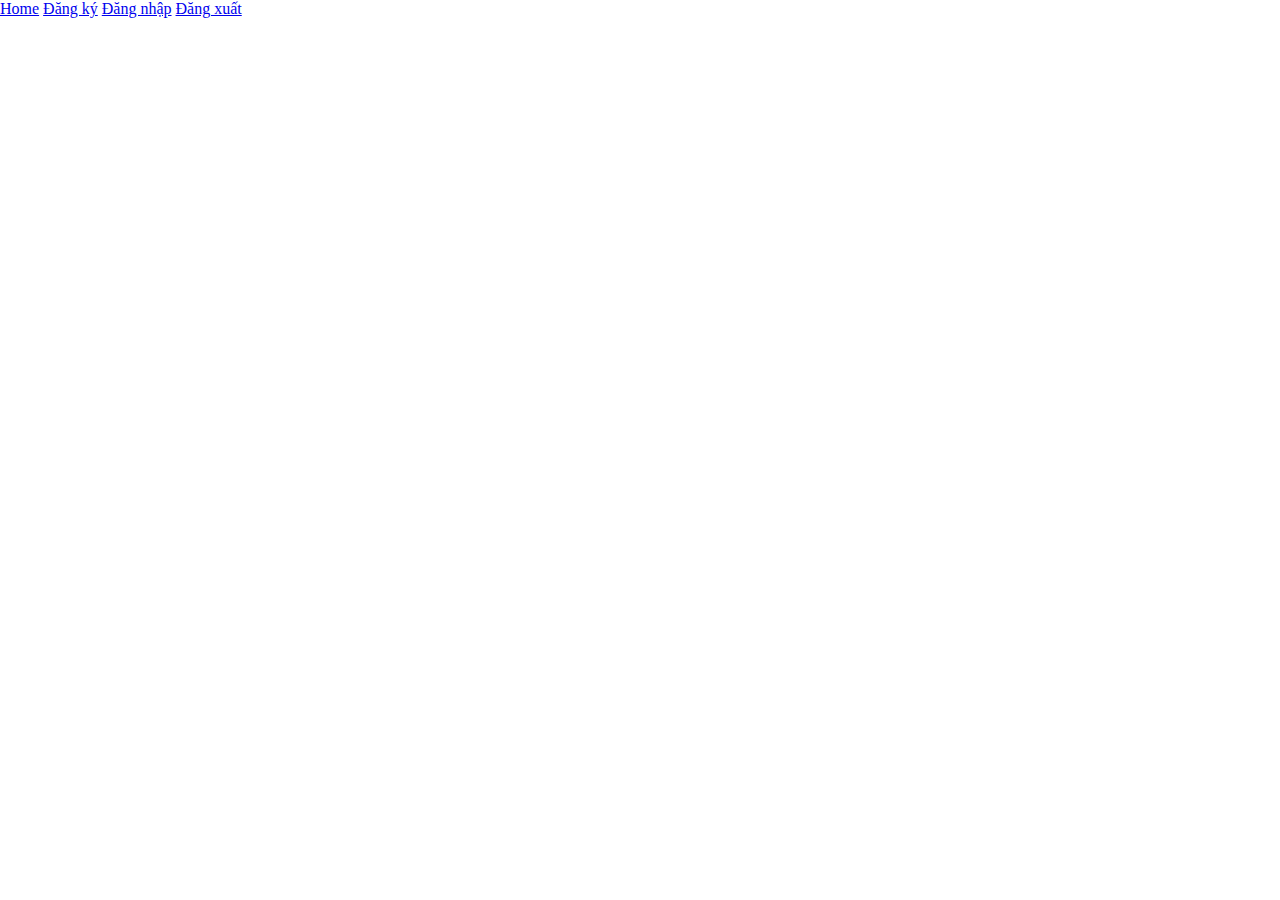
<file: index.html>
<!DOCTYPE html>
<html lang="en">

<head>
    <meta charset="UTF-8">
    <meta name="viewport" content="width=device-width, initial-scale=1.0">
    <title>Document</title>
    <link rel="stylesheet" href="css/form.css">
    <link rel="stylesheet" href="https://cdnjs.cloudflare.com/ajax/libs/font-awesome/6.5.2/css/all.min.css" />
</head>

<body>
    <header>
        <a href="#" onclick="renderHomePage()">Home</a>
        <a href="#" onclick="renderRegisterPage()">Đăng ký</a>
        <a href="#" onclick="renderLoginPage()">Đăng nhập</a>
        <a href="#" onclick="logout()">Đăng xuất</a>
        <span id="acc"></span>
    </header>

    <div id="body">

    </div>


    <script src="js/render-login-page.js"></script>
    <script src="js/render-register-page.js"></script>
    <script src="js/render-home-page.js"></script>
    <script src="js/show-user-login.js"></script>
    <script src="/js/logout.js"></script>
    <script>
        // lấy về mảng account trong localStorege nếu có không có thì = mảng rỗng 
        var listAccount = JSON.parse(localStorage.getItem("accounts")) ? JSON.parse(localStorage.getItem("accounts")) : [];

        // lấy về email login nếu có thì show lên span không có thì thôi 
        showUserLogin();

    </script>
    <script>
        function handleRegister() {
            // lấy dữ liệu từ input 
            var _email = document.getElementById("email");
            var _fullName = document.getElementById("fullName");
            var _phone = document.getElementById("phone");
            var _password = document.getElementById("password");
            var formData = {
                email: _email.value,
                fullName: _fullName.value,
                phone: _phone.value,
                password: _password.value
            }
            // thêm 1 phần tử account vào list account 
            listAccount.push(formData);
            // lưu mảng listAccount vào localStorege 
            localStorage.setItem("accounts", JSON.stringify(listAccount));

        }

        function handleLogin() {
            // console.log("Mai");
            // Bước 1 lấy dữ liệu từ form 
            var _email = document.getElementById("email").value;
            var _password = document.getElementById("ip_pass").value;
            // Bước 2 : 
            console.log("Email", _email);
            console.log("Password", _password);

            // console.log(listAccount);
            // check tài khoản 
            var checkAccout = false;
            for (const item of listAccount) {
                if (item.email == _email && item.password == _password) {
                    checkAccout = true;
                    alert("Đăng nhập thành công");

                    // lưu thông tên người dùng đăng nhập vào localStorege 
                    localStorage.setItem("account-login", _email);
                    // gọi đến hàm render ra trang home
                    renderHomePage();
                    // goi đến hàm show ra ten đăng nhập 
                    showUserLogin();
                    break;
                }
            }
            if (!checkAccout) {
                alert("Sai thông tin tài khoản")
            }
        }
    </script>
</body>

</html>
</file>
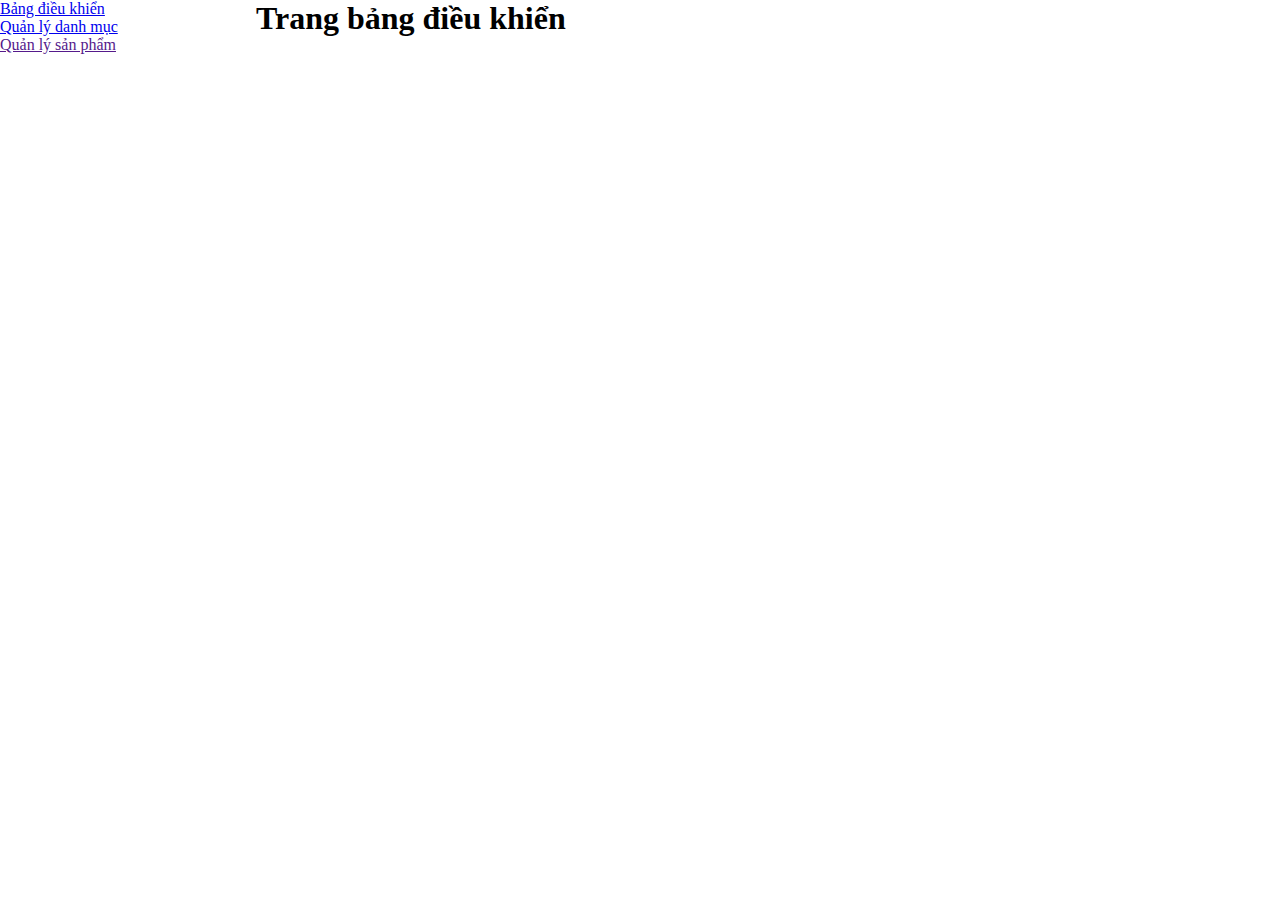
<file: huong-dan-cau-truc-du-an/index.html>
<!DOCTYPE html>
<html lang="en">

<head>
    <meta charset="UTF-8">
    <meta name="viewport" content="width=device-width, initial-scale=1.0">
    <title>Document</title>
    <link rel="stylesheet" href="css/style.css">
</head>

<body>

    <div class="main">
        <div class="left">
            <ul>
                <li><a href="index.html">Bảng điều khiển</a></li>
                <li><a href="category.html">Quản lý danh mục</a></li>
                <li><a href="">Quản lý sản phẩm</a></li>
            </ul>
        </div>
        <div class="right">
            <h1>Trang bảng điều khiển</h1>
        </div>
    </div>
</body>

</html>
</file>
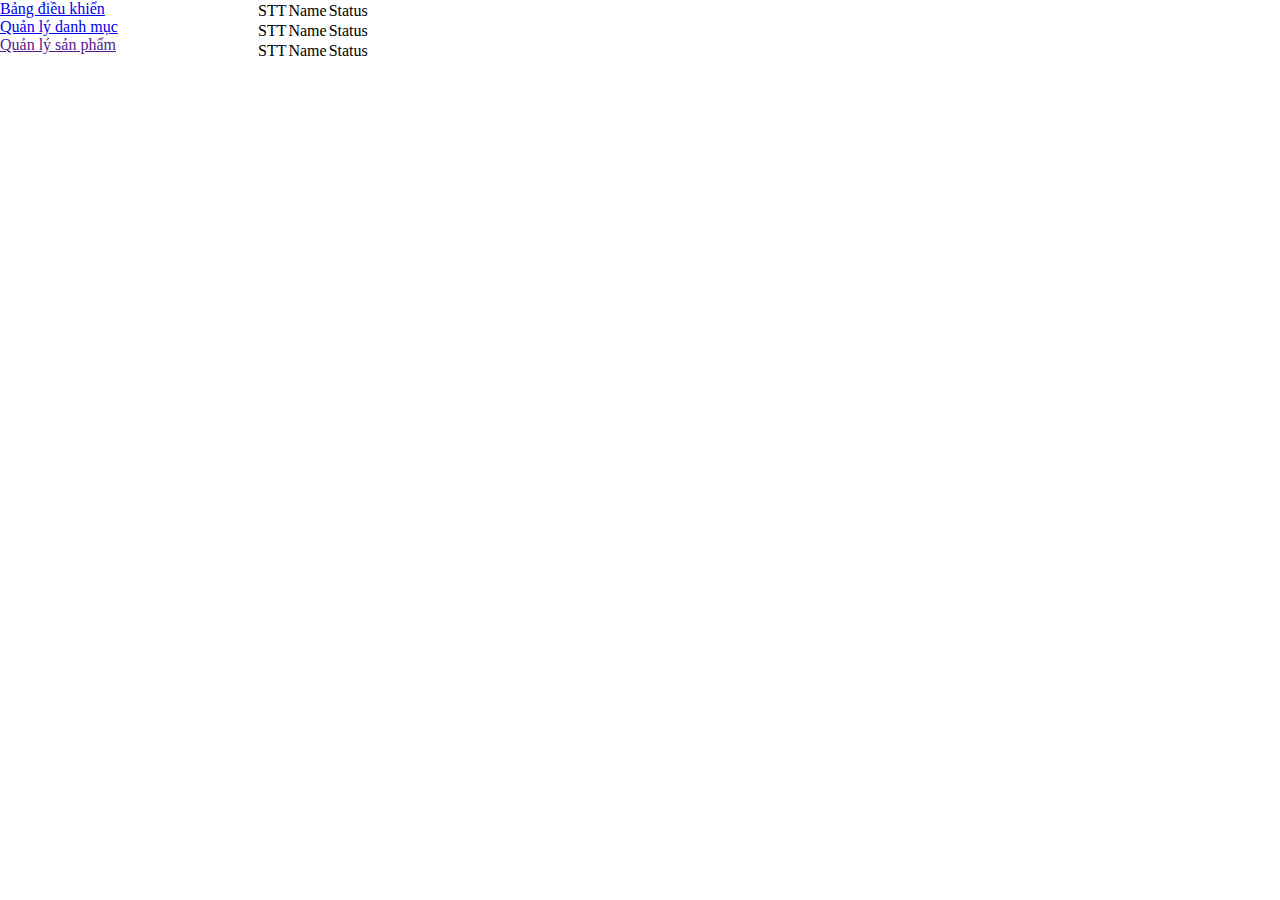
<file: huong-dan-cau-truc-du-an/category.html>
<!DOCTYPE html>
<html lang="en">

<head>
    <meta charset="UTF-8">
    <meta name="viewport" content="width=device-width, initial-scale=1.0">
    <title>Document</title>
    <link rel="stylesheet" href="css/style.css">
</head>

<body>

    <div class="main">
        <div class="left">
            <ul>
                <li><a href="index.html">Bảng điều khiển</a></li>
                <li><a href="category.html">Quản lý danh mục</a></li>
                <li><a href="">Quản lý sản phẩm</a></li>
            </ul>
        </div>
        <div class="right">
            <table>
                <tr>
                    <td>STT</td>
                    <td>Name</td>
                    <td>Status</td>
                </tr>
                <tr>
                    <td>STT</td>
                    <td>Name</td>
                    <td>Status</td>
                </tr>
                <tr>
                    <td>STT</td>
                    <td>Name</td>
                    <td>Status</td>
                </tr>
            </table>
        </div>
    </div>
</body>

</html>
</file>
<file: css/form.css>
* {
    margin: 0;
    padding: 0;
    box-sizing: border-box;
}

.secction-login {
    display: flex;
    justify-content: center;
    align-items: center;
    height: 100vh;
}

.form {
    width: 400px;
    background-color: gray;
    padding: 15px;
}

.form-group {
    margin-bottom: 10px;
    position: relative;
}

.form-group input {
    width: 100%;
    padding: 10px;
}

.form-group button {
    width: 100%;
    padding: 10px;
    background-color: #0866ff;
    color: #fff;
    border: none;
}

#icon {
    position: absolute;
    top: 13px;
    /* left: 92%; */
    right: 15px;
    display: none;
}
</file>
<file: huong-dan-cau-truc-du-an/css/style.css>
* {
    margin: 0;
    padding: 0;
    box-sizing: border-box;
}

.main {
    display: flex;
}

.left {
    flex-basis: 20%;
}

.right {
    flex-basis: 70%;
}
</file>
